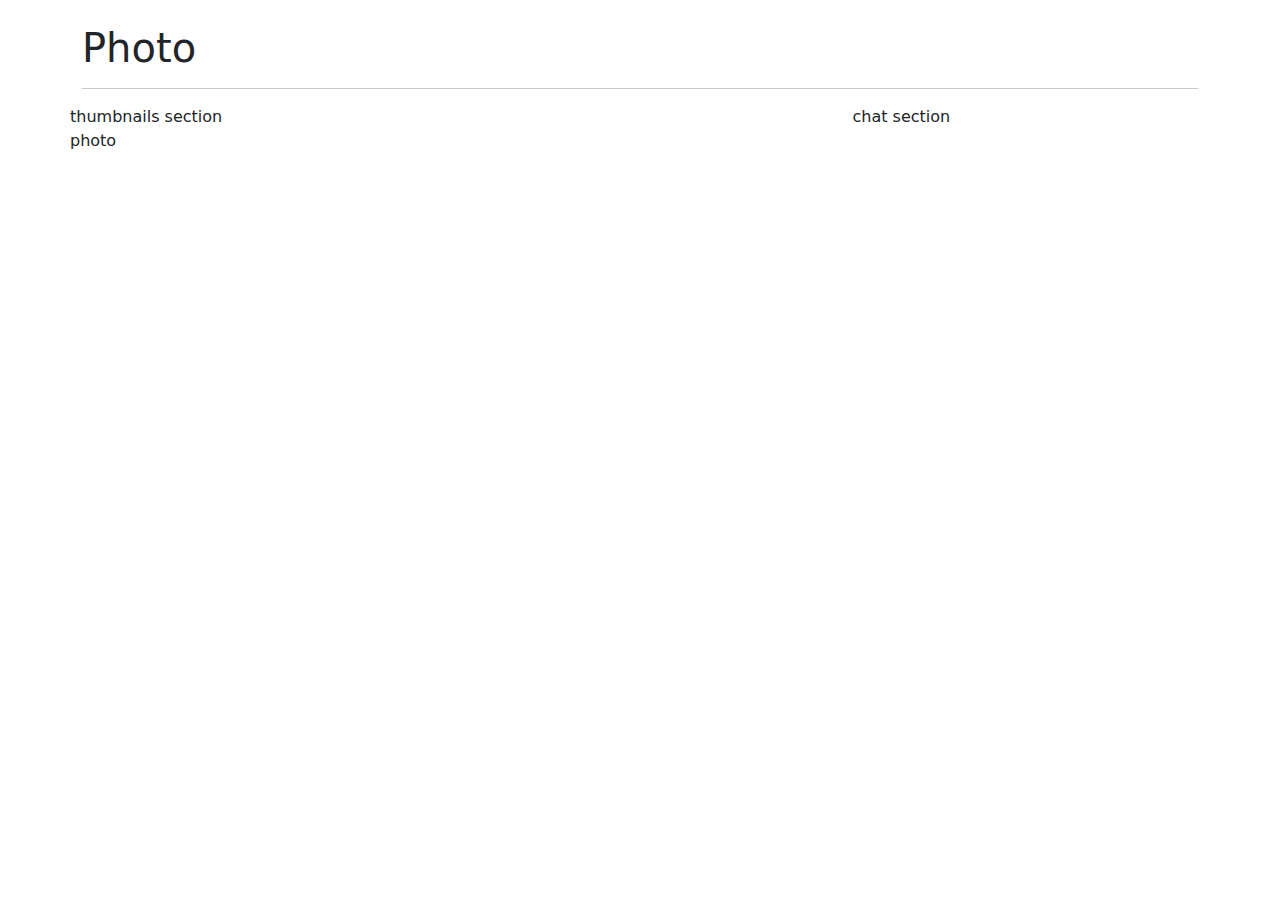
<file: ComWeb/Projet/projet V-REST/index.html>
<!DOCTYPE html>
<html lang="fr">
  <head>
    <!-- Meta tags -->
    <meta charset="utf-8">
    <meta name="author" content="Matthieu Tête">
    <meta name="viewport" content="width=device-width, initial-scale=1, shrink-to-fit=no">

    <!-- Title -->
    <title>Projet !</title>

    <!-- CSS Styles -->
    <link rel="stylesheet" href="https://cdnjs.cloudflare.com/ajax/libs/font-awesome/6.6.0/css/all.min.css"
      integrity="sha512-Kc323vGBEqzTmouAECnVceyQqyqdsSiqLQISBL29aUW4U/M7pSPA/gEUZQqv1cwx4OnYxTxve5UMg5GT6L4JJg=="
      crossorigin="anonymous" referrerpolicy="no-referrer" />
    <link rel="stylesheet" href="https://cdnjs.cloudflare.com/ajax/libs/bootstrap/5.3.3/css/bootstrap.min.css"
      integrity="sha512-jnSuA4Ss2PkkikSOLtYs8BlYIeeIK1h99ty4YfvRPAlzr377vr3CXDb7sb7eEEBYjDtcYj+AjBH3FLv5uSJuXg=="
      crossorigin="anonymous" referrerpolicy="no-referrer" />

    <!-- JS Scripts -->
    <script src="https://cdnjs.cloudflare.com/ajax/libs/bootstrap/5.3.3/js/bootstrap.bundle.min.js"
      integrity="sha512-7Pi/otdlbbCR+LnW+F7PwFcSDJOuUJB3OxtEHbg4vSMvzvJjde4Po1v4BR9Gdc9aXNUNFVUY+SK51wWT8WF0Gg=="
      crossorigin="anonymous" referrerpolicy="no-referrer"></script>
    <script src="js/photos.js" defer></script>
  </head>

  <body>
    <!-- Header -->
    <header class="container">
      <br>
      <h1>Photo</h1>
      <hr>
    </header>

    <div class="container text-center">
      <div class="row">
        <div class="col-md-8">
          <!-- Errors -->
          <div class="col-md-8">
              <section id="errors" class="container alert alert-danger" style="display: none"></section>
          </div>

          <!-- Authentification -->
          <div class="col-md-8">
              <section class="container" style="display: none;"></section>
          </div>

          <!-- Thumbnails -->
          <div class="col-md-8">
              <section class="row">thumbnails section</section>
          </div>

          <!-- Photo -->
          <div class="col-md-8">
              <section class="row" id="photo"></section>
              <section class="row" id="largephoto">photo</section>
          </div>

          <!-- Comments -->
          <div id="comments" class="container text-center" style="display:none;"></div>

          <!-- Comments-add -->
          <div class="col-md-8">
            <section class="row">
              <form>
                <div id="comments-add" class="input-group" style="display:none;">
                  <span class="input-group mb-3">
                    <span class="input-group-text" id="inputGroup-sizing-sm">Commentaire ></span>
                    <input type="text" class="form-control" aria-label="Commentaire" aria-describedby="inputGroup-sizing-default">
                    <button type="button" class="btn btn-outline-success">Envoyer
                      <svg xmlns="http://www.w3.org/2000/svg" width="16" height="16" fill="currentColor" class="bi bi-cursor-fill" viewBox="0 0 16 16">
                      <path d="M14.082 2.182a.5.5 0 0 1 .103.557L8.528 15.467a.5.5 0 0 1-.917-.007L5.57 10.694.803 8.652a.5.5 0 0 1-.006-.916l12.728-5.657a.5.5 0 0 1 .556.103z"/>
                      </svg>
                    </button>
                  </span>
                </div>
              </form>
            </section>
          </div>

        </div>

        <div class="col-6 col-md-4">

          <!-- Chat -->
          <div class="col-md-4">
            <section>chat section</section>
          </div>
          
        </div>

      </div>
    </div>
  </body>
</html>
</file>
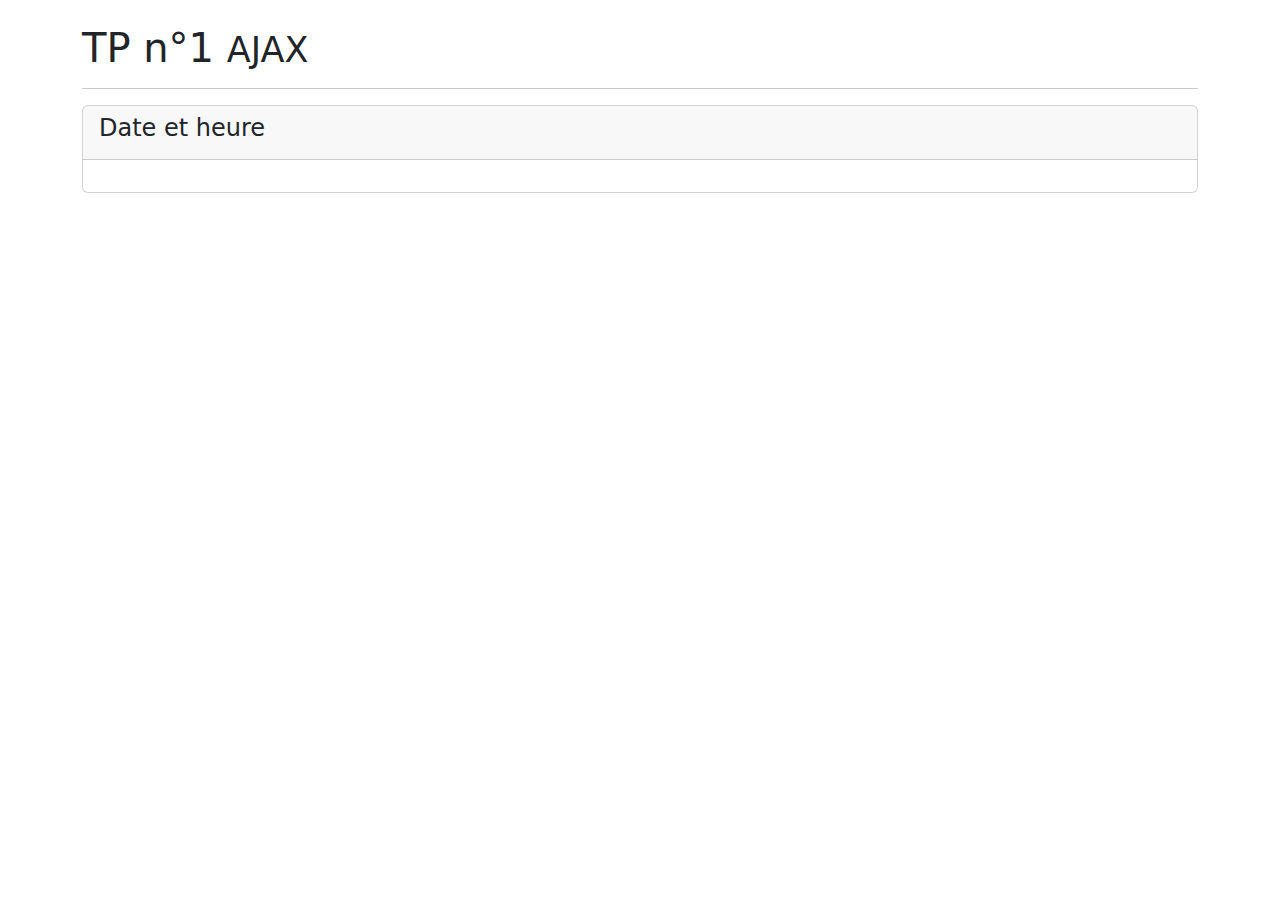
<file: ComWeb/TP/TPAJAX/Ressources/index.html>
<!--
\\Author: Thibault Napoléon "Imothep"
\\Company: ISEN Yncréa Ouest
\\Email: thibault.napoleon@isen-ouest.yncrea.fr
\\Created Date: 23-Jan-2018 - 23:17:36
\\Last Modified: 23-Aug-2024 - 14:01:38
-->

<!DOCTYPE html>
<html>
  <head>
    <!-- Meta tags -->
    <meta charset="utf-8">
    <meta name="author" content="Thibault Napoléon">
    <meta name="viewport" content="width=device-width, initial-scale=1, shrink-to-fit=no">

    <!-- Title -->
    <title>TP n°1 - AJAX</title>

    <!-- CSS Styles -->
    <link rel="stylesheet" href="https://cdnjs.cloudflare.com/ajax/libs/font-awesome/6.6.0/css/all.min.css"
      integrity="sha512-Kc323vGBEqzTmouAECnVceyQqyqdsSiqLQISBL29aUW4U/M7pSPA/gEUZQqv1cwx4OnYxTxve5UMg5GT6L4JJg=="
      crossorigin="anonymous" referrerpolicy="no-referrer" />
    <link rel="stylesheet" href="https://cdnjs.cloudflare.com/ajax/libs/bootstrap/5.3.3/css/bootstrap.min.css"
      integrity="sha512-jnSuA4Ss2PkkikSOLtYs8BlYIeeIK1h99ty4YfvRPAlzr377vr3CXDb7sb7eEEBYjDtcYj+AjBH3FLv5uSJuXg=="
      crossorigin="anonymous" referrerpolicy="no-referrer" />

    <!-- JS Scripts -->
    <script src="https://cdnjs.cloudflare.com/ajax/libs/bootstrap/5.3.3/js/bootstrap.bundle.min.js"
      integrity="sha512-7Pi/otdlbbCR+LnW+F7PwFcSDJOuUJB3OxtEHbg4vSMvzvJjde4Po1v4BR9Gdc9aXNUNFVUY+SK51wWT8WF0Gg=="
      crossorigin="anonymous" referrerpolicy="no-referrer"></script>
    <script src="js/ajax.js" defer></script>
  </head>
  <body>
    <!-- Header -->
    <header class="container">
      <br>
      <h1>TP n°1 <small>AJAX</small></h1>
      <hr>
    </header>

    <!-- Errors -->
    <section id="errors" class="container alert alert-danger" style="display: none">
    </section>
      
    <!-- Timestamp -->
    <section class="container">
      <div class="card">
        <div class="card-header">
          <h4>Date et heure</h4>
        </div>
        <div id="timestamp" class="card-body">
        </div>
      </div>
    </section>
  </body>
</html>
</file>
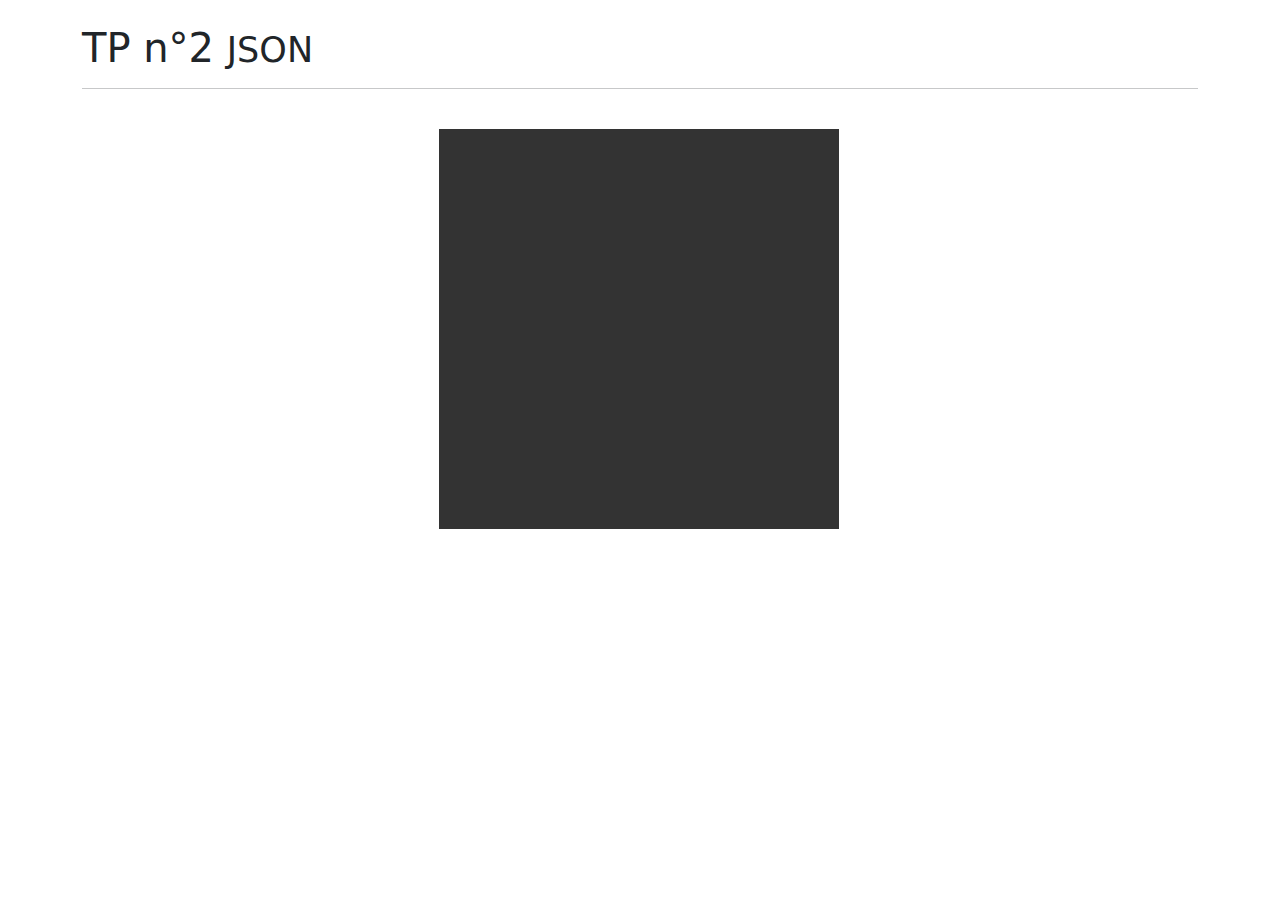
<file: ComWeb/TP/TPJSON/ex1/index.html>
<!--
\\Author: Thibault Napoléon "Imothep"
\\Company: ISEN Yncréa Ouest
\\Email: thibault.napoleon@isen-ouest.yncrea.fr
\\Created Date: 23-Jan-2018 - 23:17:36
\\Last Modified: 23-Aug-2024 - 14:01:31
-->

<!DOCTYPE html>
<html>
  <head>
    <!-- Meta tags -->
    <meta charset="utf-8">
    <meta name="author" content="Thibault Napoléon">
    <meta name="viewport" content="width=device-width, initial-scale=1, shrink-to-fit=no">

    <!-- Title -->
    <title>TP n°2 - JSON</title>

    <!-- CSS Styles -->
    <link rel="stylesheet" href="https://cdnjs.cloudflare.com/ajax/libs/font-awesome/6.6.0/css/all.min.css"
      integrity="sha512-Kc323vGBEqzTmouAECnVceyQqyqdsSiqLQISBL29aUW4U/M7pSPA/gEUZQqv1cwx4OnYxTxve5UMg5GT6L4JJg=="
      crossorigin="anonymous" referrerpolicy="no-referrer" />
    <link rel="stylesheet" href="https://cdnjs.cloudflare.com/ajax/libs/bootstrap/5.3.3/css/bootstrap.min.css"
      integrity="sha512-jnSuA4Ss2PkkikSOLtYs8BlYIeeIK1h99ty4YfvRPAlzr377vr3CXDb7sb7eEEBYjDtcYj+AjBH3FLv5uSJuXg=="
      crossorigin="anonymous" referrerpolicy="no-referrer" />

    <!-- JS Scripts -->
    <script src="https://cdnjs.cloudflare.com/ajax/libs/bootstrap/5.3.3/js/bootstrap.bundle.min.js"
      integrity="sha512-7Pi/otdlbbCR+LnW+F7PwFcSDJOuUJB3OxtEHbg4vSMvzvJjde4Po1v4BR9Gdc9aXNUNFVUY+SK51wWT8WF0Gg=="
      crossorigin="anonymous" referrerpolicy="no-referrer"></script>
    <script src="js/clock.js" defer></script>
  </head>
  <body>
    <!-- Header -->
    <header class="container">
      <br>
      <h1>TP n°2 <small>JSON</small></h1>
      <hr>
    </header>

    <!-- Errors -->
    <section id="errors" class="container alert alert-danger" style="display: none">
    </section>
    
    <!-- Clock -->
    <section class="container col-md-4 offset-md-4">
      <h4 id='title'></h4>
      <br>
      <canvas id="clock" width="400" height="400" style="background-color:#333"></canvas>
    </section>
  </body>
</html>
</file>
